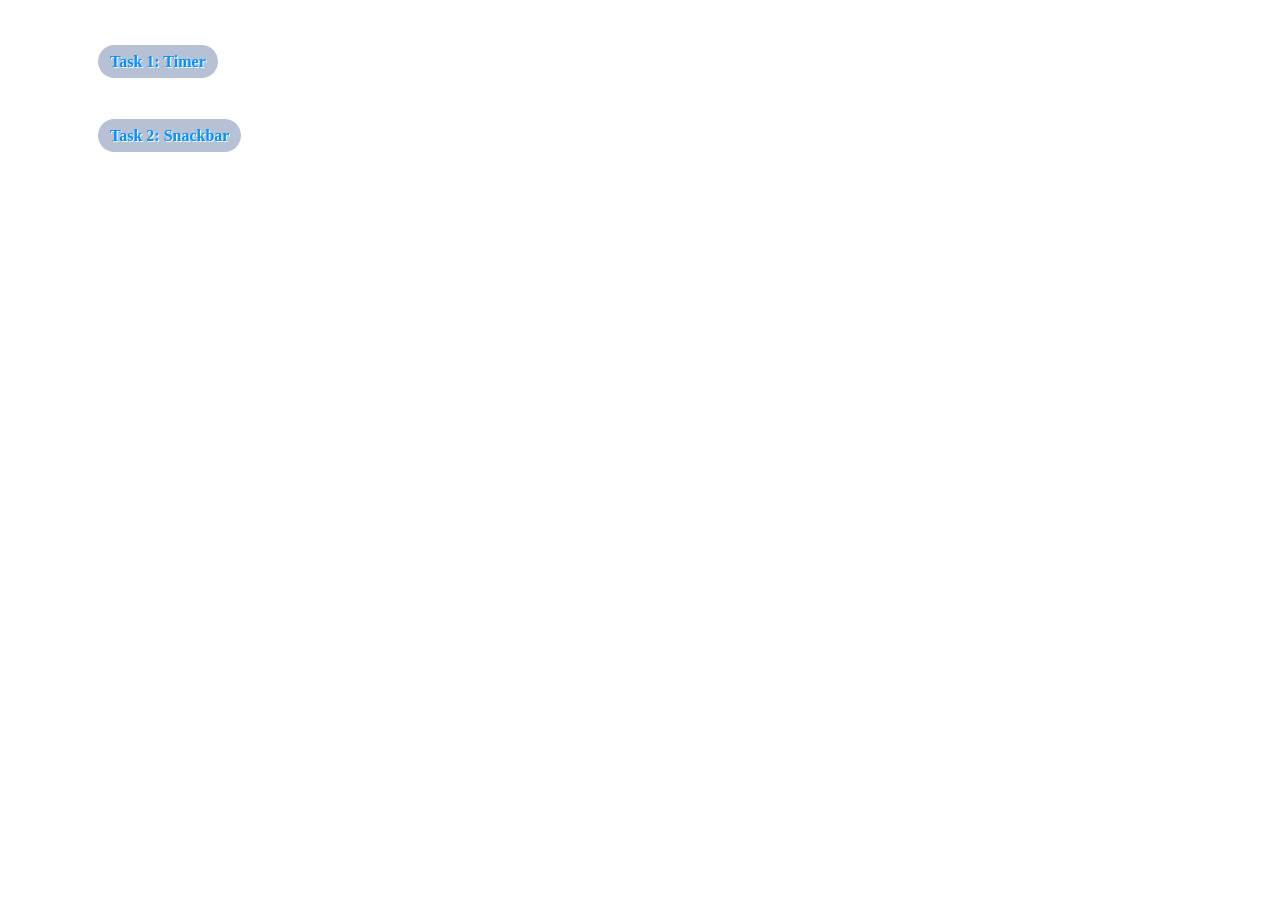
<file: src/index.html>
<!DOCTYPE html>
<html lang="en">
  <head>
    <meta charset="UTF-8" />
    <meta name="viewport" content="width=device-width, initial-scale=1.0" />
    <title>JS Home work 10</title>
    <link rel="stylesheet" href="./css/styles.css" />
  </head>
  <body>
    <ul>
      <li class="main-item">
        <a class="main-link" href="./1-timer.html">Task 1: Timer</a>
      </li>
      <li class="main-item">
        <a class="main-link" href="./2-snackbar.html">Task 2: Snackbar</a>
      </li>
    </ul>
  </body>
</html>
</file>
<file: src/css/styles.css>
* {
  box-sizing: border-box;
}

body {
  font-family: 'Montserrat';
  font-size: 16px;
  color: #2E2F42;
  font-weight: 400;
  line-height: 1.5em;
}


ul {
  list-style: none;
}

.main-item {
  margin: 50px;
}

.main-link {
  margin-bottom: 50px;
  text-decoration: none;
  max-width: 200px;
  padding: 8px 12px;
  border: 0;
  outline: 0;
  border-radius: 320px;
  background-color: #b7c1d6;
  text-shadow: 1px 1px 0 #fff;
  font-size: 16px;
  font: inherit;
  font-weight: bold;
  color: #0093fc;
  transition: all 0.2s ease-in-out;
  cursor: pointer;
}

.main-link:hover {
  box-shadow: -2px -2px 5px #fff, 2px 2px 5px #babecc;
}

.main-link:active {
  box-shadow: inset 1px 1px 2px #babecc, inset -1px -1px 2px #fff;
}
</file>
